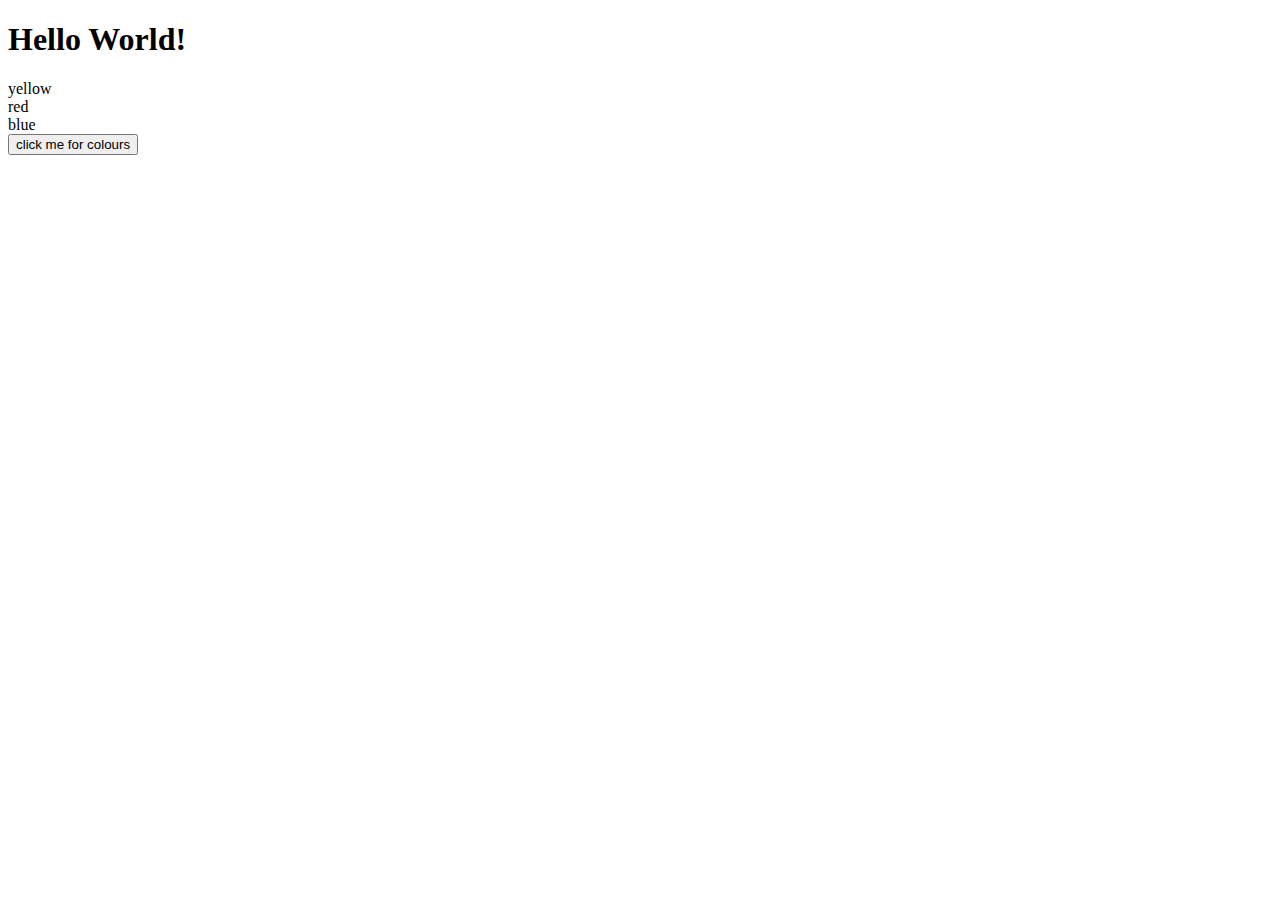
<file: Week3Torsdag/target/Week3Torsdag-1.0-SNAPSHOT/index.html>
<!DOCTYPE html>
<html>
    <head>
        <title>Start Page</title>
        <meta http-equiv="Content-Type" content="text/html; charset=UTF-8">
    </head>
    <body>

        <h1>Hello World!</h1>
        <div id="x1" style="">yellow</div>

        <div id="x2" style="">red</div>

        <div id="x3" style="">blue</div>
        <button onclick="colourChanger()"> click me for colours </button>
        <script src="JSIndex.js" type="text/javascript"></script>
    </body>
</html>
</file>
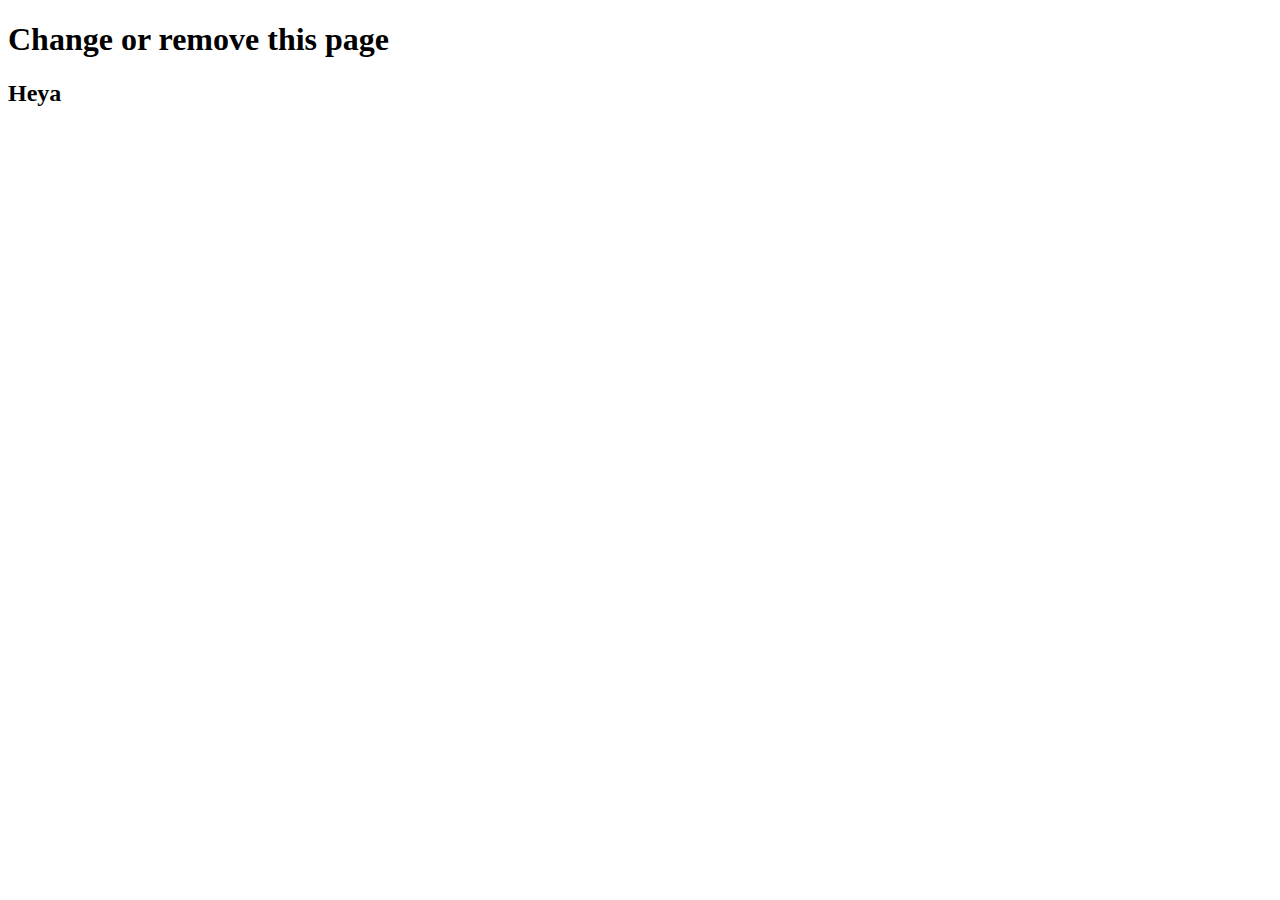
<file: rest-jpa-devops-startcode/src/main/webapp/index.html>
<!DOCTYPE html>
<html>
    <head>
        <title>Start Page</title>
        <meta http-equiv="Content-Type" content="text/html; charset=UTF-8">
    </head>
    <body>
        <h1>Change or remove this page</h1>
        <h2>Heya</h2>
    </body>
</html>
</file>
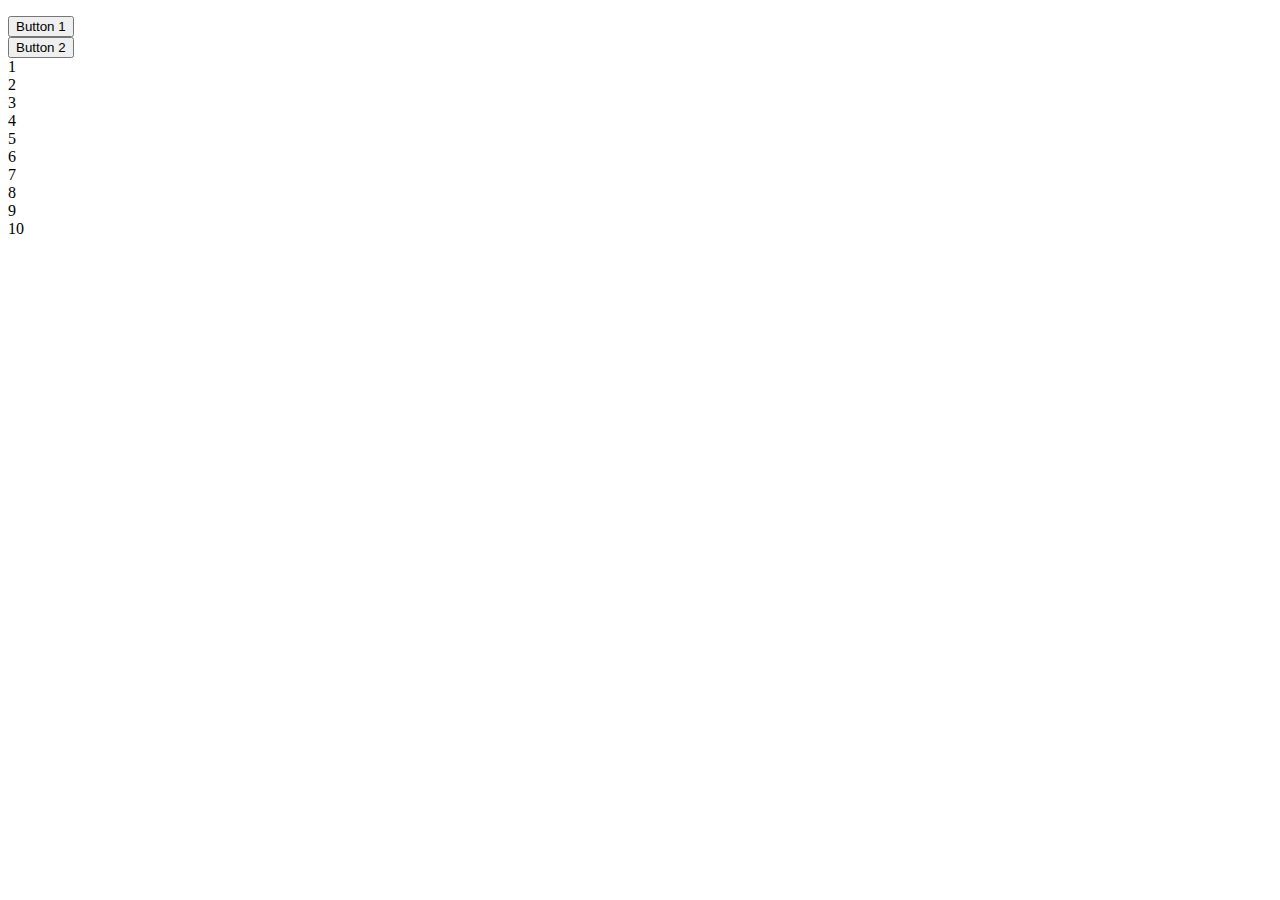
<file: Week3Torsdag/target/Week3Torsdag-1.0-SNAPSHOT/EventBub.html>
<!DOCTYPE html>
<!--
To change this license header, choose License Headers in Project Properties.
To change this template file, choose Tools | Templates
and open the template in the editor.
-->
<html>
    <head>
        <title>TODO supply a title</title>
        <meta charset="UTF-8">
        <meta name="viewport" content="width=device-width, initial-scale=1.0">
    </head>
    <body>
     
            
        <p id="html"></p>
        
        <div id="x1" class="mydiv">
            <button id="b1" onclick="clickme()" >Button 1</button>
        </div>
        <div id="x2" class="mydiv">
            <button id="b2" onclick="clickme()" >Button 2</button>
        </div>
        <div id="outer">
            <div id="div1">1</div>
            <div id="div2">2</div>
            <div id="div3">3</div>
            <div id="div4">4</div>
            <div id="div5">5</div>
            <div id="div6">6</div>
            <div id="div7">7</div>
            <div id="div8">8</div>
            <div id="div9">9</div>
            <div id="div10">10</div>
        </div>
        <script src="EventBubJS.js" type="text/javascript"></script>
    </body>
</html>
</file>
